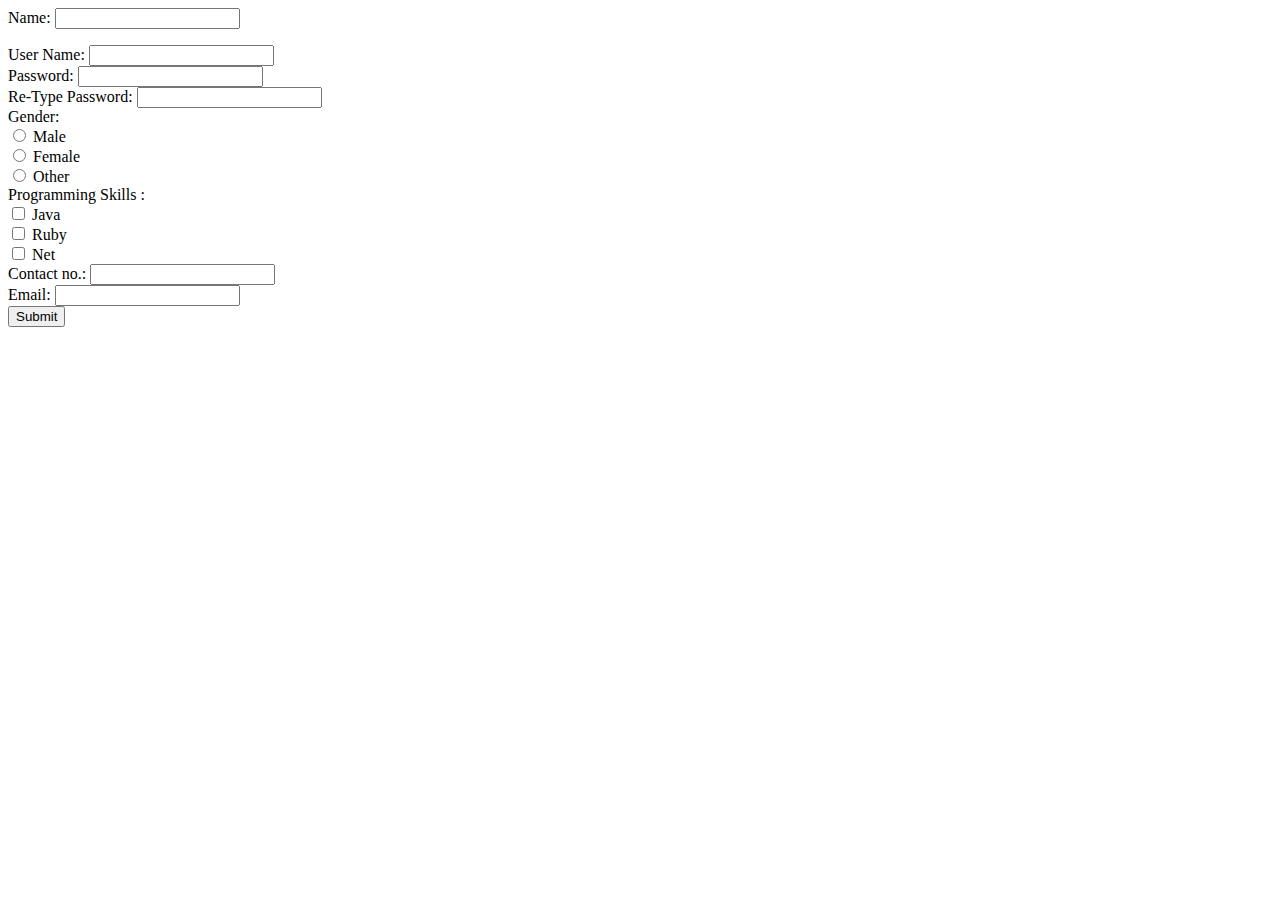
<file: assignment6/index.html>
<!DOCTYPE html>
<html lang="en">

<head>
    <meta charset="UTF-8">
    <meta name="viewport" content="width=device-width, initial-scale=1.0">
    <title>Validation</title>

    <style>
        label {
            display: inline;
        }
    </style>
    <script src="app.js"></script>
</head>

<body>
    <div class="container">
        <form action="" method="post">
            <label for="name">Name:</label>
            <input type="text" id="name" name="name"> <br>
            <p id="demo"></p>
            <label for="Username">User Name:</label>
            <input type="text" id="Uname" name="Username"> <br>
            <label for="Password">Password:</label>
            <input type="text" id="Password" name="Password"><br>
            <label for="RPassword">Re-Type Password:</label>
            <input type="text" id="RPassword" name="RPassword"> <br>

            <label for="gender">Gender:</label> <br>

            <input type="radio" id="male" name="gender" value="male">
            <label for="male">Male</label><br>

            <input type="radio" id="female" name="gender" value="female">
            <label for="female">Female</label><br>

            <input type="radio" id="other" name="gender" value="other">
            <label for="other">Other</label> <br>

            <label for="skills">Programming Skills : </label> <br>
            <input type="checkbox" id="java" name="skills">
            <label for="java"> Java</label><br>
            <input type="checkbox" id="java" name="skills">
            <label for="vehicle2"> Ruby</label><br>
            <input type="checkbox" id="vehicle3" name="skills">
            <label for="vehicle3"> Net</label> <br>
            <label for="contact">Contact no.:</label>
            <input type="text" id="contact" name="contact"> <br>
            <label for="mail">Email:</label>
            <input type="email" id="contact" name="contact"> <br>
            <input type="submit" value="Submit" onclick="validate()">
        </form>

    </div>

</body>

</html>
</file>
